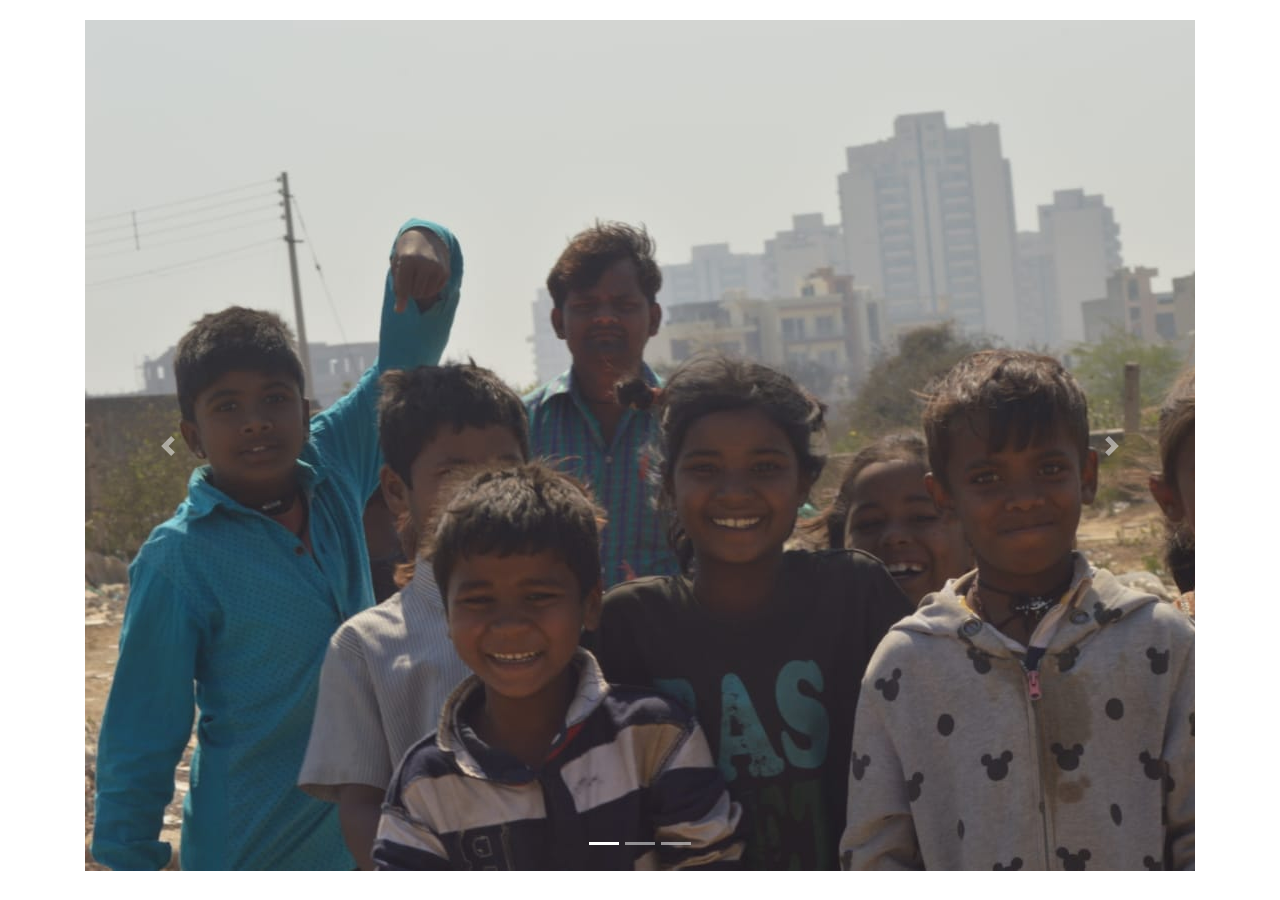
<file: public/test.html>
<!DOCTYPE html>
<html lang="en">
<head>
<meta charset="utf-8">
<meta name="viewport" content="width=device-width, initial-scale=1, shrink-to-fit=no">
<title>Bootstrap 4 Carousel</title>
<link rel="stylesheet" href="https://stackpath.bootstrapcdn.com/bootstrap/4.5.2/css/bootstrap.min.css">
<link rel="stylesheet" href="https://maxcdn.bootstrapcdn.com/font-awesome/4.7.0/css/font-awesome.min.css">
<script src="https://code.jquery.com/jquery-3.5.1.min.js"></script>
<script src="https://cdn.jsdelivr.net/npm/popper.js@1.16.1/dist/umd/popper.min.js"></script>
<script src="https://stackpath.bootstrapcdn.com/bootstrap/4.5.2/js/bootstrap.min.js"></script>
<style>
.carousel{
    background: #2f4357;
    margin-top: 20px;
}
.carousel-item{
    text-align: center;
    min-height: 180px; /* Prevent carousel from being distorted if for some reason image doesn't load */
}
</style>
</head>
<body>
<div class="container-lg my-3">
    <div id="myCarousel" class="carousel slide" data-ride="carousel">
        <!-- Carousel indicators -->
        <ol class="carousel-indicators">
            <li data-target="#myCarousel" data-slide-to="0" class="active"></li>
            <li data-target="#myCarousel" data-slide-to="1"></li>
            <li data-target="#myCarousel" data-slide-to="2"></li>
        </ol>
        <!-- Wrapper for carousel items -->
        <div class="carousel-inner">
            <div class="carousel-item active">
                <img src="./assets/images/gallery/24.jpeg" alt="First Slide">
            </div>
            <div class="carousel-item">
                <img src="./assets/images/gallery/25.jpeg" alt="Second Slide">
            </div>
            <div class="carousel-item">
                <img src="./assets/images/gallery/26.jpeg" alt="Third Slide">
            </div>
        </div>
        <!-- Carousel controls -->
        <a class="carousel-control-prev" href="#myCarousel" data-slide="prev">
            <span class="carousel-control-prev-icon"></span>
        </a>
        <a class="carousel-control-next" href="#myCarousel" data-slide="next">
            <span class="carousel-control-next-icon"></span>
        </a>
    </div>
</div>
</body>
</html>
</file>
